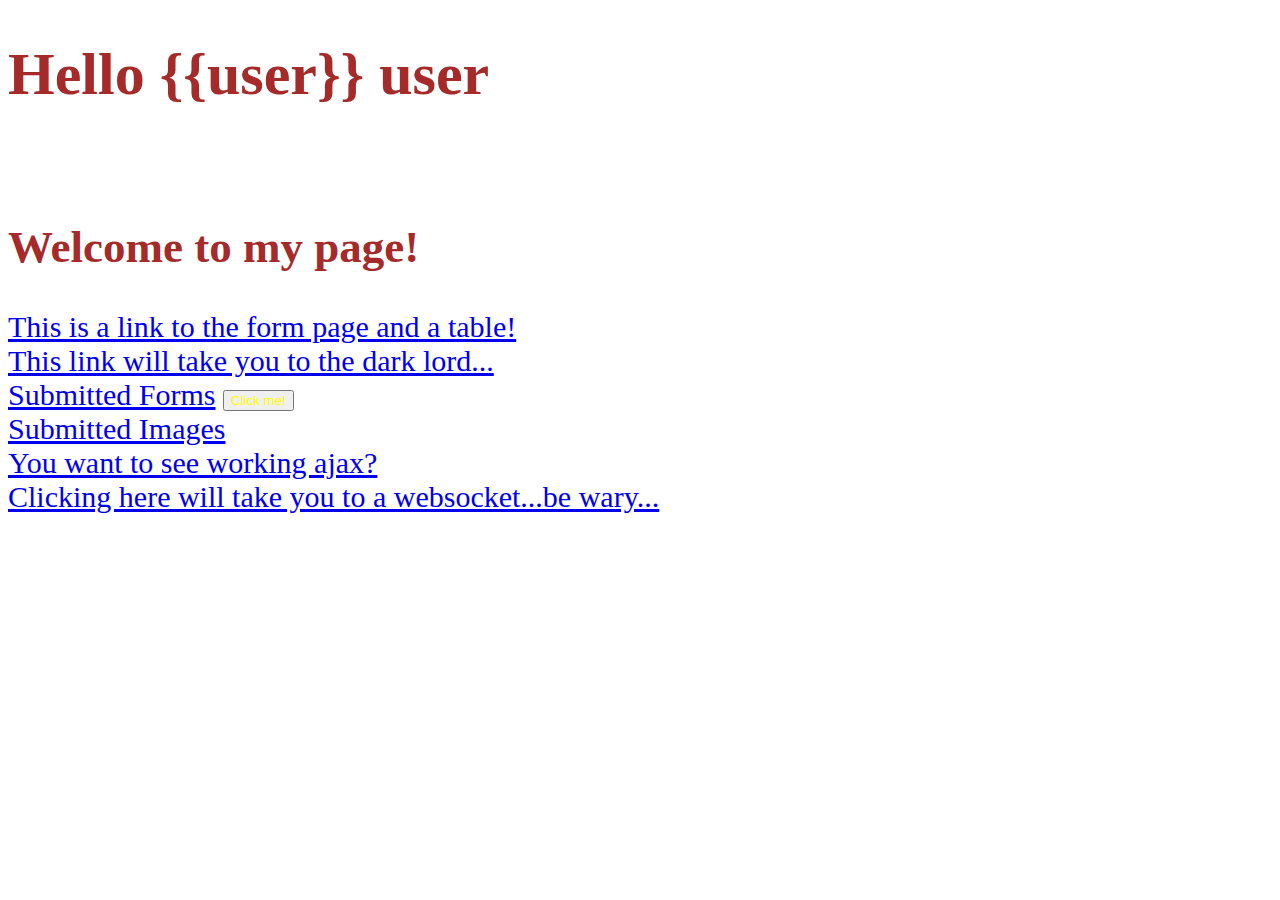
<file: front_end/index.html>
<!DOCTYPE html>
<html lang="en">
<head>
    <meta charset="UTF-8">
    <meta name="viewport" content="width=device-width, initial-scale=1.0">
    <meta http-equiv="X-UA-Compatible" content="ie=edge">
    <link rel="stylesheet" href="/front_end/css/style.css">
    <title>Page 1</title>
</head>
<body>
    <h1>Hello {{user}} user</h1>
    <br>
    <h2>Welcome to my page!</h2>
    <a href="/front_end/view/table.html">This is a link to the form page and a table!</a>
    <br>
    <a href="/front_end/view/dark_lord.html">This link will take you to the dark lord...</a>
    <br>
    <a href="/data/submissions.txt">Submitted Forms</a>
    <button class="my_btn">Click me!</button>
    <br>
    <a href="/front_end/view/images.html">Submitted Images</a><br>
    <a href="/front_end/view/ajax.html">You want to see working ajax?</a><br>
    <a href="/front_end/view/web_socket.html">Clicking here will take you to a websocket...be wary...</a>
    <script src="/front_end/script/script.js"></script>
</body>
</html>
</file>
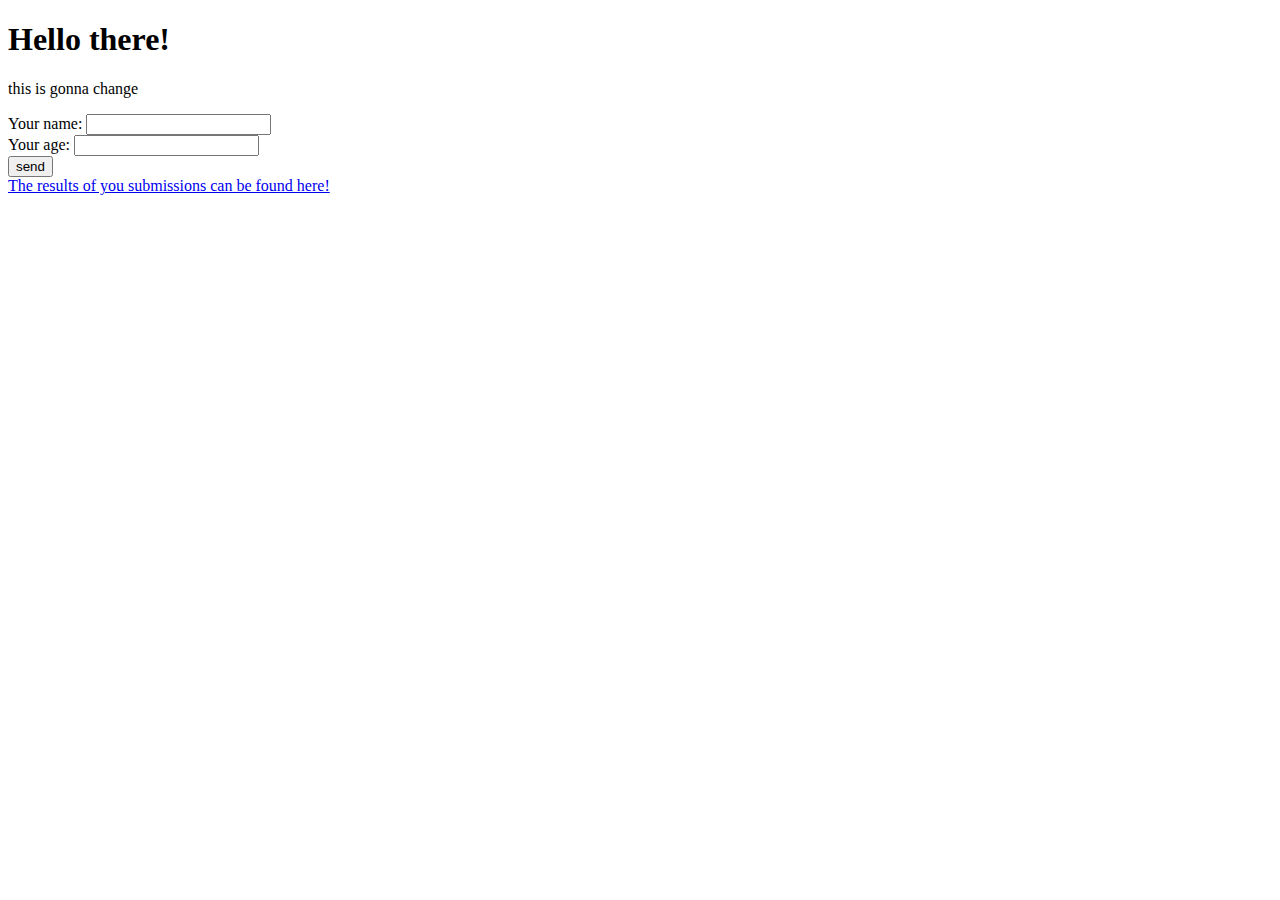
<file: front_end/view/ajax.html>
<!DOCTYPE html>
<html lang="en">
<head>
    <meta charset="UTF-8">
    <title>Ajax Page</title>
</head>
<body>
<h1>Hello there!</h1>

<p id ="start">this is gonna change</p>

<label for="AjaxName">Your name:</label>
<input type="text" id="AjaxName" name ="name"><br>
<label for="AjaxAge">Your age:</label>
<input type="text" id="AjaxAge" name ="age"><br>
<button onclick="sendData()">send</button>
<br>

<a href="/front_end/view/ajax_results.html">The results of you submissions can be found here!</a>

<script src="/front_end/script/ajax.js"></script>
</body>
</html>
</file>
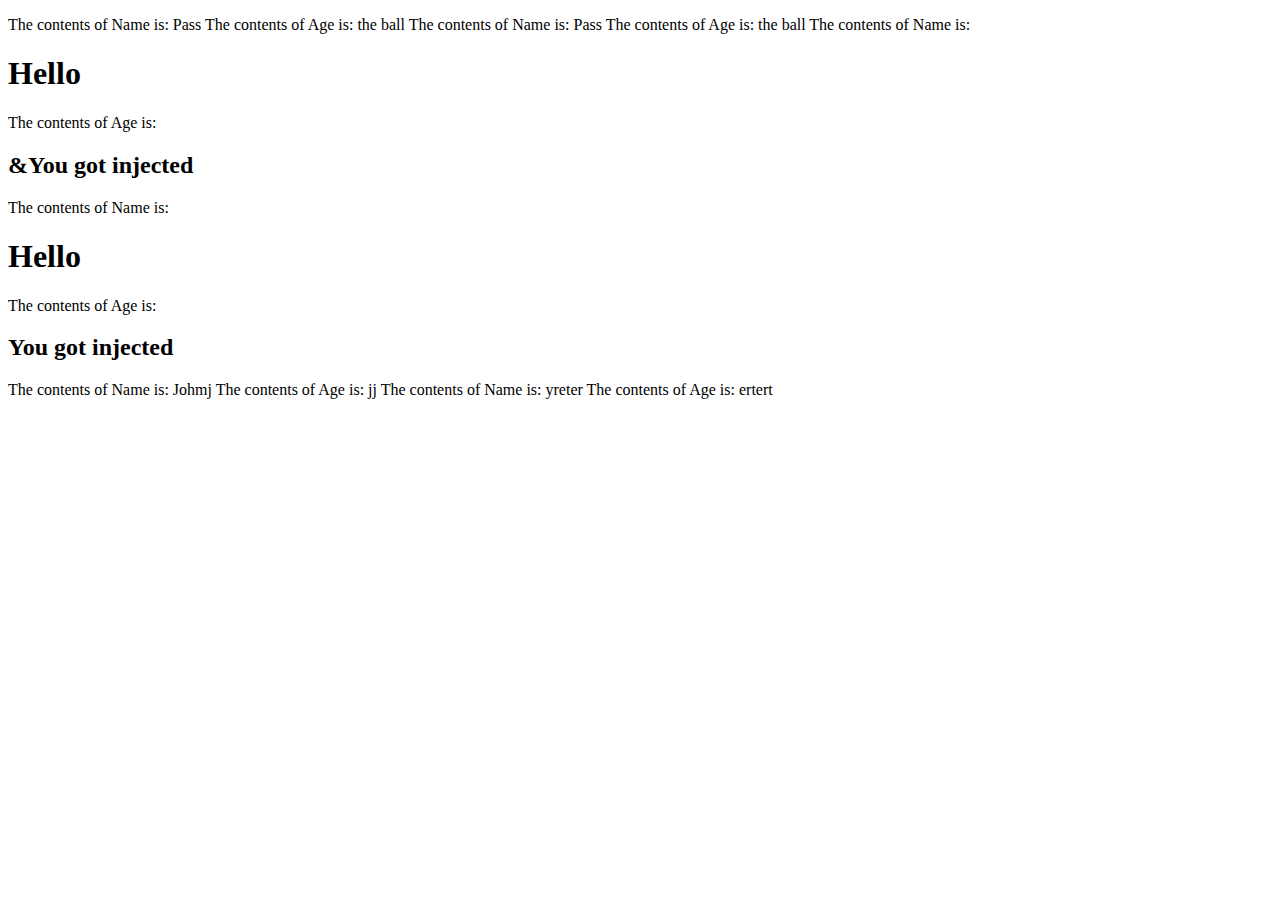
<file: front_end/view/ajax_results.html>
<!DOCTYPE html>
<html lang="en">
<head>
    <meta charset="UTF-8">
    <title>Results Page</title>
</head>
<body>
<p id = "sent"></p>

<script src="/front_end/script/ajax.js"></script>
</body>
</html>
</file>
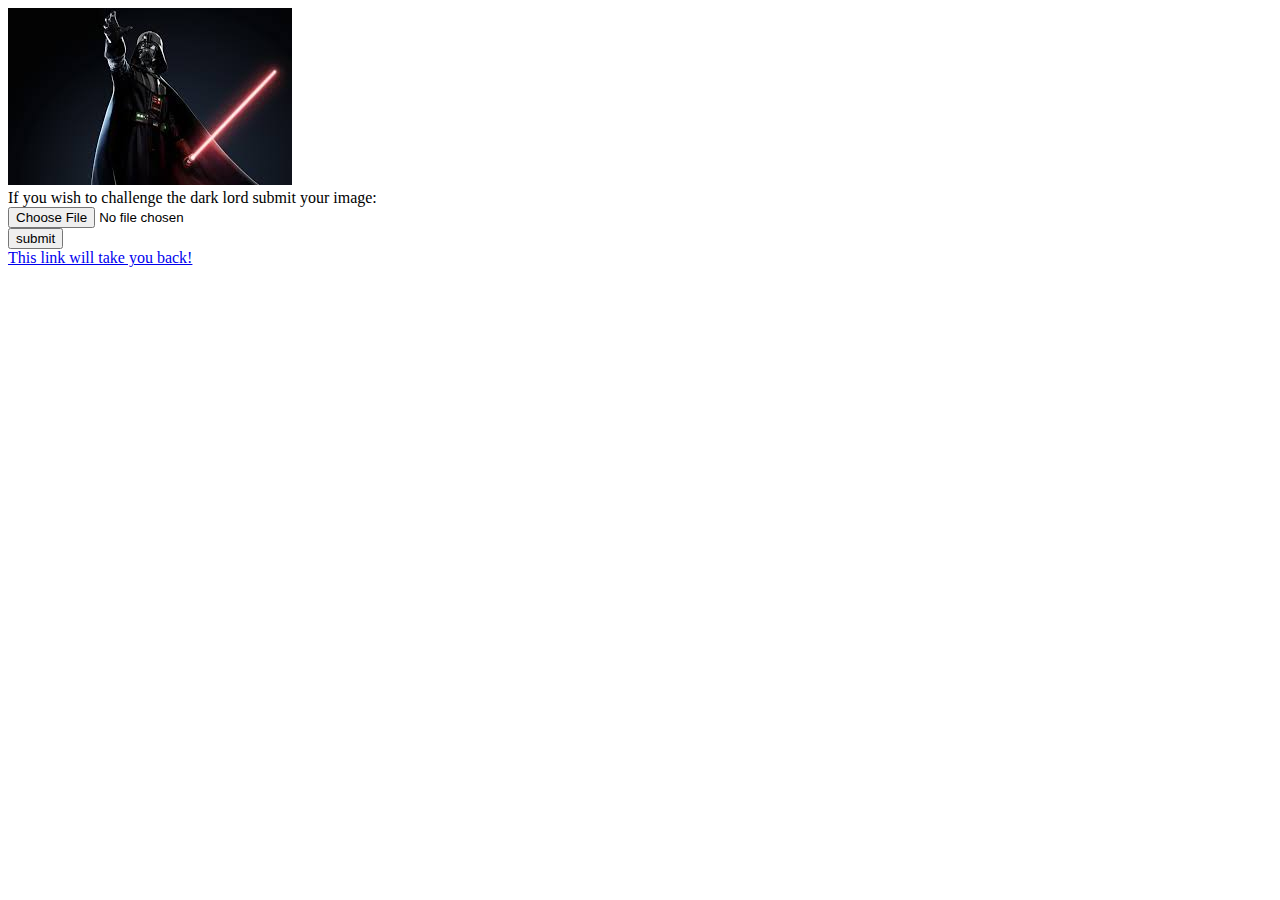
<file: front_end/view/dark_lord.html>
<!DOCTYPE html>
<html lang="en">
<head>
    <meta charset="UTF-8">
    <meta name="viewport" content="width=device-width, initial-scale=1.0">
    <title>Image</title>
</head>
<body>
    
    <img src="/image/darth.jpeg" alt="Its Darth Vade">
    <br>
    <form action ="/image-form" method="post" enctype="multipart/form-data">
        <label for = "image">If you wish to challenge the dark lord submit your image:</label><br>
        <input type="file" id = "image" name = "image"><br>
        <input type="submit" value="submit">
    </form>
    <a href="/">This link will take you back!</a>
</body>
</html>
</file>
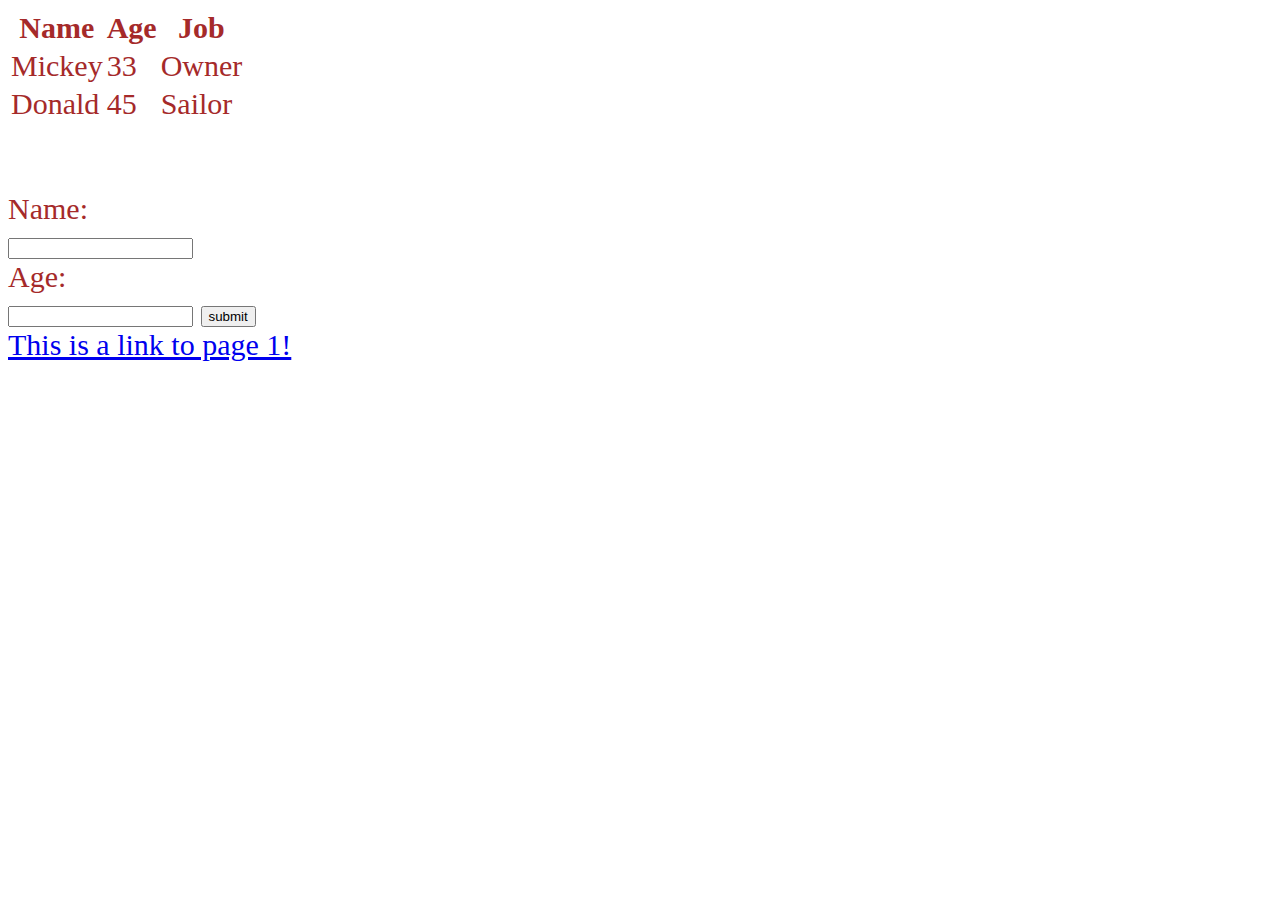
<file: front_end/view/table.html>
<!DOCTYPE html>
<html lang="en">
<head>
    <meta charset="UTF-8">
    <meta name="viewport" content="width=device-width, initial-scale=1.0">
    <meta http-equiv="X-UA-Compatible" content="ie=edge">
    <link rel="stylesheet" href="/front_end/css/style.css">
    <title>Page 2</title>
</head>
<body>
    <table>
        <tr>
            <th>Name</th>
            <th>Age</th>
            <th>Job</th>
        </tr>
        <tr>
            <td>Mickey</td>
            <td>33</td>
            <td>Owner</td>
        </tr>
        <tr>
            <td>Donald</td>
            <td>45</td>
            <td>Sailor</td>
        </tr>
    </table>
    <br>
    <br>
    <form action ="/form-data" method="POST" enctype="multipart/form-data" onsubmit="request.onreadystatechange;return false;">
        <label for = "name">Name:</label><br>
        <input type="text" id = "name" name = "name"><br>
        <label for="age">Age:</label><br>
        <input type="text" id = "age" name = "age">
        <input type="submit" value="submit">
    </form>
    <a href="/">This is a link to page 1!</a>
    <script src="/front_end/script/script.js"></script>
</body>
</html>
</file>
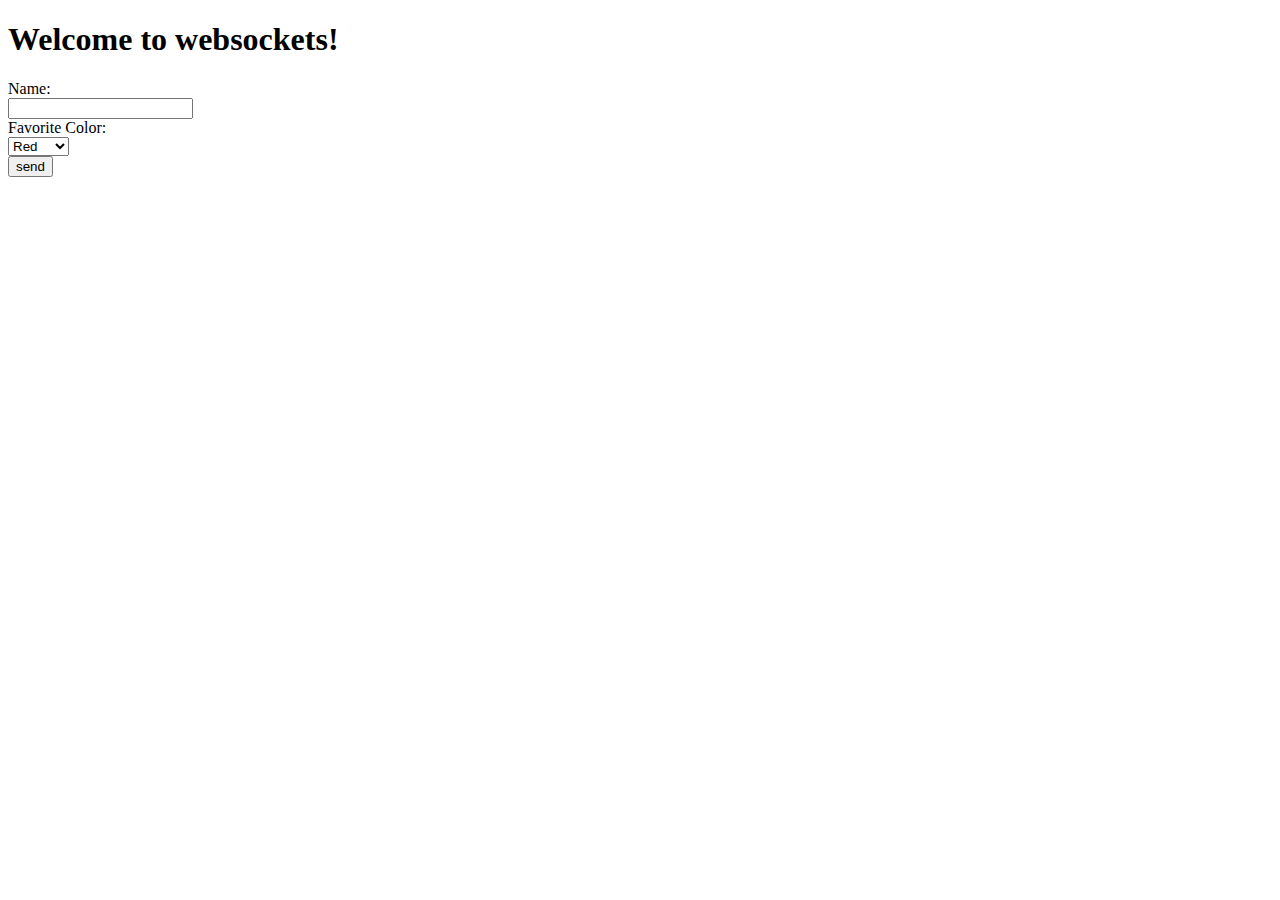
<file: front_end/view/web_socket.html>
<!DOCTYPE html>
<html lang="en">
<head>
    <meta charset="UTF-8">
    <title>Web Sockets</title>
</head>
<body>
    <h1>Welcome to websockets!</h1>

    <label for = "name">Name:</label><br>
    <input type="text" id = "name" name = "name"><br>
    <label for="color">Favorite Color: </label><br>
    <select name="color" id="color">
        <option value="Red">Red</option>
        <option value="Blue">Blue</option>
        <option value="Green">Green</option>
        <option value="Yellow">Yellow</option>
    </select><br>
    <button onclick="sendMessage()">send</button>
    <br>


    <script src="/front_end/script/web_socket.js"></script>
</body>
</html>
</file>
<file: front_end/css/style.css>
body{
    color: brown;
    font-size: 30px;

}

a:hover {
    color: green;
}

.float {
    float: left;
}

.my_btn{
    color:yellow;
}
</file>
